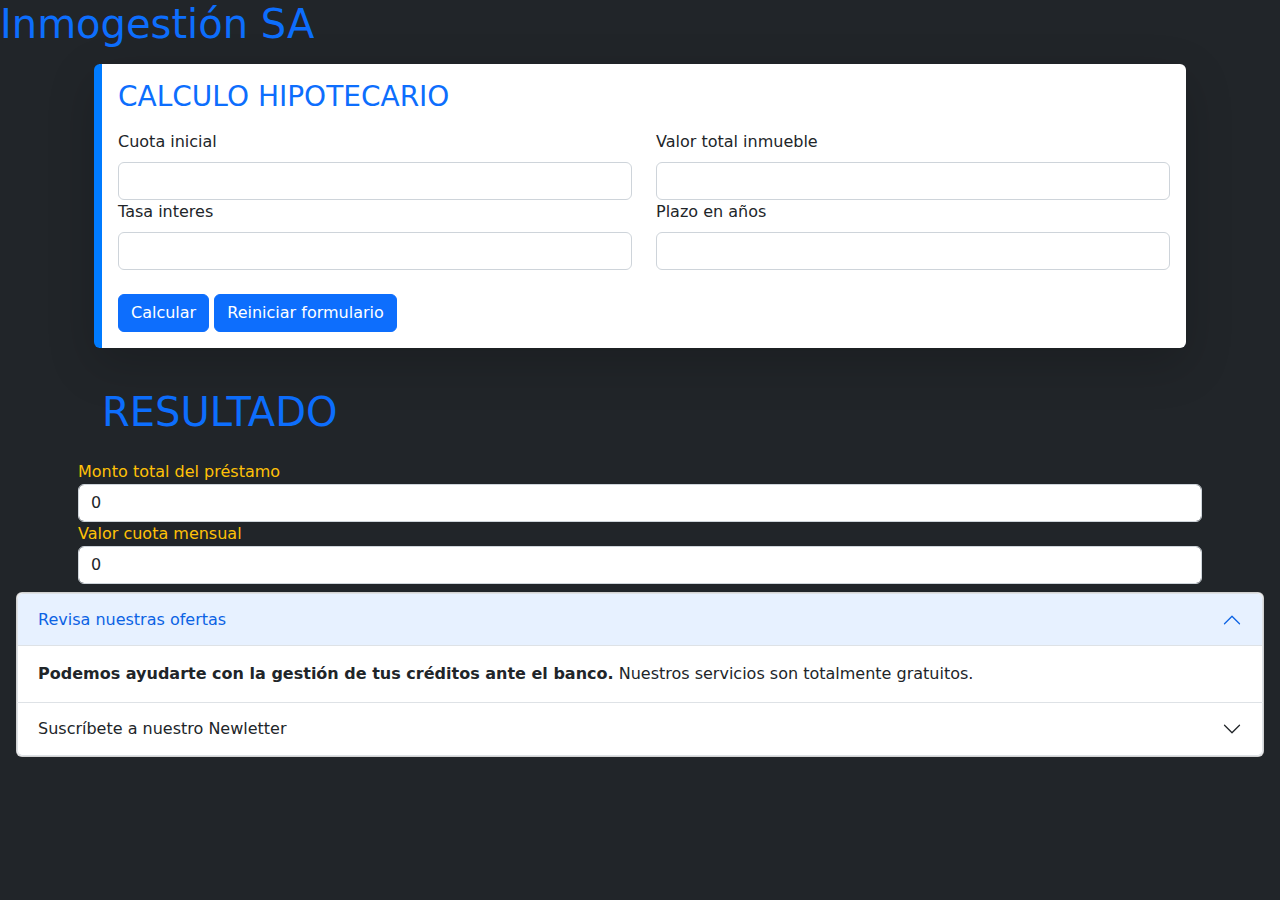
<file: index.html>
<!DOCTYPE html>
<html lang="en">

<head>
    <meta charset="UTF-8">
    <meta name="viewport" content="width=device-width, initial-scale=1.0">
    <title>Document</title>
 
    <link href="./css/bootstrap-5.2.3-dist/css/bootstrap.min.css" rel="stylesheet">
    <script src="./css/bootstrap-5.2.3-dist/js/bootstrap.min.js"></script>
    <link rel="stylesheet" href="./css/mortgage.css">   

</head>

<body class="bg-dark">
    <h1 class="text-primary">Inmogestión SA</h1>

    <div class="container p-2">
        <div class="card mx-3 shadow-lg" style="border:none; border-left: 8px solid #007bff;">
            <div class="card-body">

                <h3 class="text-primary text-uppercase mb-3">Calculo hipotecario</h3>

                <form action="" id="form_mortgage" onsubmit="return calculateMortgage(event)" method="get"
                    target="_self">

                    <div class="row">

                        <div class="col">
                            <label for="f_cuota" class="form-label">Cuota inicial</label>
                            <input type="text" name="" id="f_cuota" class="form-control">
                        </div>
                        <div class="col">
                            <label for="f_valor_total" class="form-label">Valor total inmueble</label>
                            <input type="text" name="" id="f_valor_total" class="form-control">
                        </div>
                    </div>

                    <div class="row">
                        <div class="col">
                            <label for="f_t_interes" class="form-label">Tasa interes</label>
                            <input type="text" name="" id="f_t_interes" class="form-control">
                        </div>
                        <div class="col">
                            <label for="f_plazo" class="form-label">Plazo en años</label>
                            <input type="text" name="" id="f_plazo" class="form-control">
                        </div>
                    </div>


                    <br />
                    <button type="submit" class="btn btn-primary">Calcular</button>
                    <button onclick="reset_form()" class="btn btn-primary">Reiniciar formulario</button>

                </form>
            </div>
        </div>
    </div>

    <br />

    <div class="container p-2">

        <h1 class="text-primary text-uppercase mb-4 ms-4">Resultado</h1>

        <label for="o_monto_prestamo" class="text-warning">Monto total del préstamo</label>
        <output id="o_monto_prestamo" class="form-control">0</output>

        <label for="o_cuota_mensual" class="text-warning">Valor cuota mensual</label>
        <output id="o_cuota_mensual" class="form-control">0</output>
    </div>

    <div class="card mx-3">

        <div class="accordion" id="accordionExample">
            <div class="accordion-item">
                <h2 class="accordion-header">
                    <button class="accordion-button" type="button" data-bs-toggle="collapse"
                        data-bs-target="#collapseOne" aria-expanded="true" aria-controls="collapseOne">
                        Revisa nuestras ofertas
                    </button>
                </h2>
                <div id="collapseOne" class="accordion-collapse collapse show" data-bs-parent="#accordionExample">
                    <div class="accordion-body">
                        <strong>Podemos ayudarte con la gestión de tus créditos ante el banco.</strong> 
                        Nuestros servicios son totalmente gratuitos.
                    </div>
                </div>
            </div>
            <div class="accordion-item">
                <h2 class="accordion-header">
                    <button class="accordion-button collapsed" type="button" data-bs-toggle="collapse"
                        data-bs-target="#collapseTwo" aria-expanded="false" aria-controls="collapseTwo">
                        Suscríbete a nuestro Newletter
                    </button>
                </h2>
                <div id="collapseTwo" class="accordion-collapse collapse" data-bs-parent="#accordionExample">
                    <div class="accordion-body">
                        <strong>Déjanos tus datos.</strong> 
                    </div>
                    <div>
                        <button class="btn btn-primary" onclick="window.location.href='./views/contact.html'"> Suscríbete </button>
                    </div>
                </div>
            </div>
        </div>

    </div>

    <script src="./js/mortgage.js"></script>

</body>

</html>
</file>
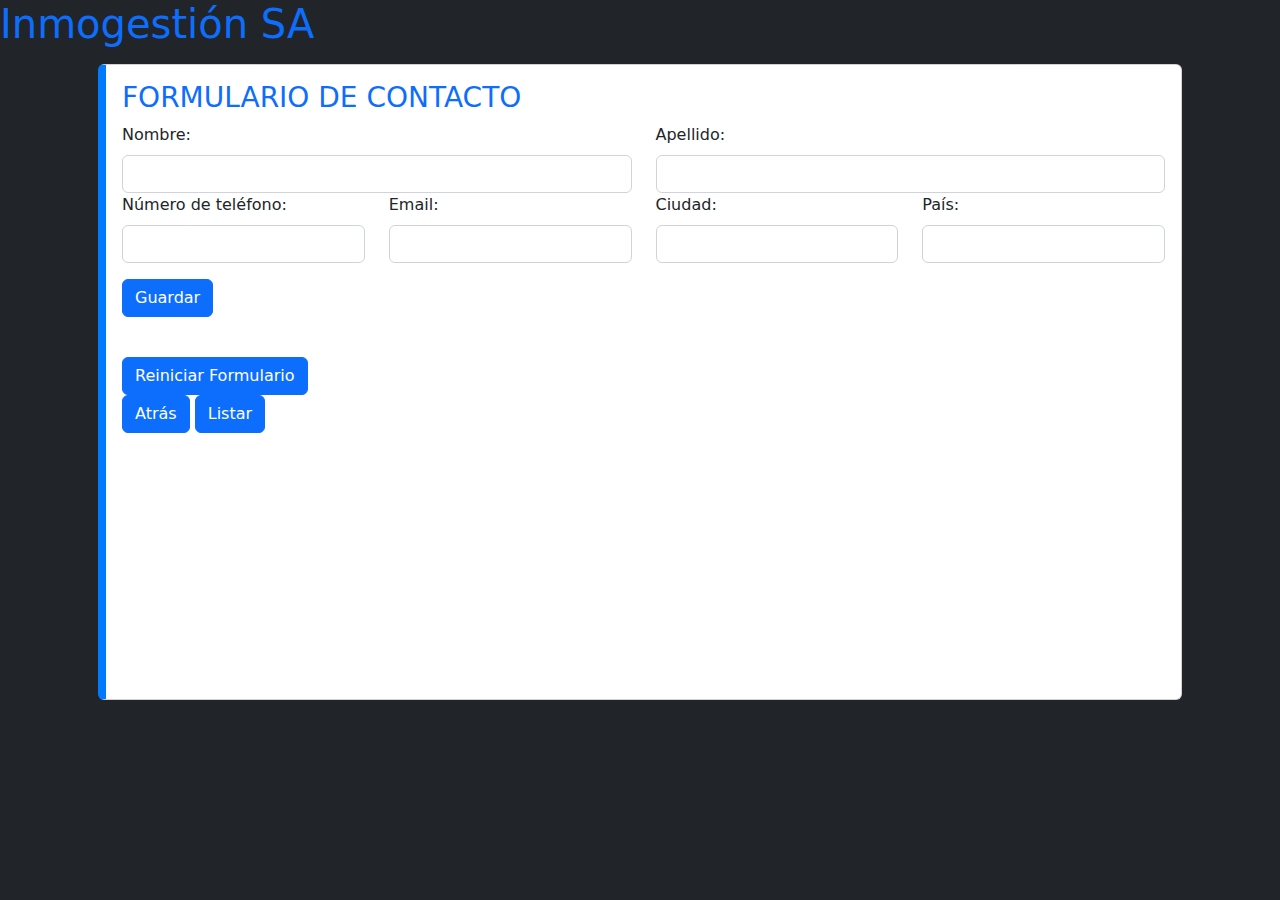
<file: views/contact.html>
<!DOCTYPE html>
<html lang="en">

<head>
    <meta charset="UTF-8">
    <meta name="viewport" content="width=device-width, initial-scale=1.0">
    <link rel="stylesheet" href="../css/bootstrap-5.2.3-dist/css/bootstrap.min.css">
    <script src="../css/bootstrap-5.2.3-dist/js/bootstrap.min.js"></script>
    <link rel="stylesheet" href="../css/mortgage.css">
    <title>Contact</title>
</head>

<body class="bg-dark">

    <h1 class="text-primary">Inmogestión SA</h1>
    <div class="container">
        <div class="card m-3" style="border-left: 8px solid #007bff;">
            <div class="card-body">
                <form action="" onsubmit="datos_contacto(event)" id="form_contact" target="_self" method="get">

                    <h3 class="text-primary text-uppercase">Formulario de contacto</h3>
                    <div class="row">
                        <div class="col">
                            <label for="inp_nombre" class="form-label">Nombre:</label>
                            <input type="text" id="inp_nombre" class="form-control">
                        </div>
                        <div class="col">
                            <label for="inp_apellido" class="form-label">Apellido:</label>
                            <input type="text" id="inp_apellido" class="form-control">
                        </div>
                    </div>

                    <div class="row">
                        <div class="col">
                            <label for="inp_telefono" class="form-label">Número de teléfono:</label>
                            <input type="tel" id="inp_telefono" class="form-control">
                        </div>
                        <div class="col">
                            <label for="inp_email" class="form-label">Email:</label>
                            <input type="email" id="inp_email" class="form-control">
                        </div>
                        <div class="col">
                            <label for="inp_ciudad" class="form-label">Ciudad:</label>
                            <input type="text" id="inp_ciudad" class="form-control">
                        </div>
                        <div class="col">
                            <label for="inp_pais" class="form-label">País:</label>
                            <input type="text" id="inp_pais" class="form-control">
                        </div>
                    </div>


                    <div class="my-3">
                        <button type="submit" class="btn btn-primary">Guardar</button>
                    </div>

                </form>

                <br/>

                <button onclick="reset_form()" class="btn btn-primary">Reiniciar Formulario</button>

                <br/>

                <button onclick="window.location.href='../index.html'" class="btn btn-primary">Atrás</button>

                <button onclick="listarContactos()" class="btn btn-primary">Listar</button>
            </div>

            <div id="table_contact" class="tableFixedHead"> </div>
        </div>
    </div>

    <script src="../js/contact.js"></script>

</body>

</html>
</file>
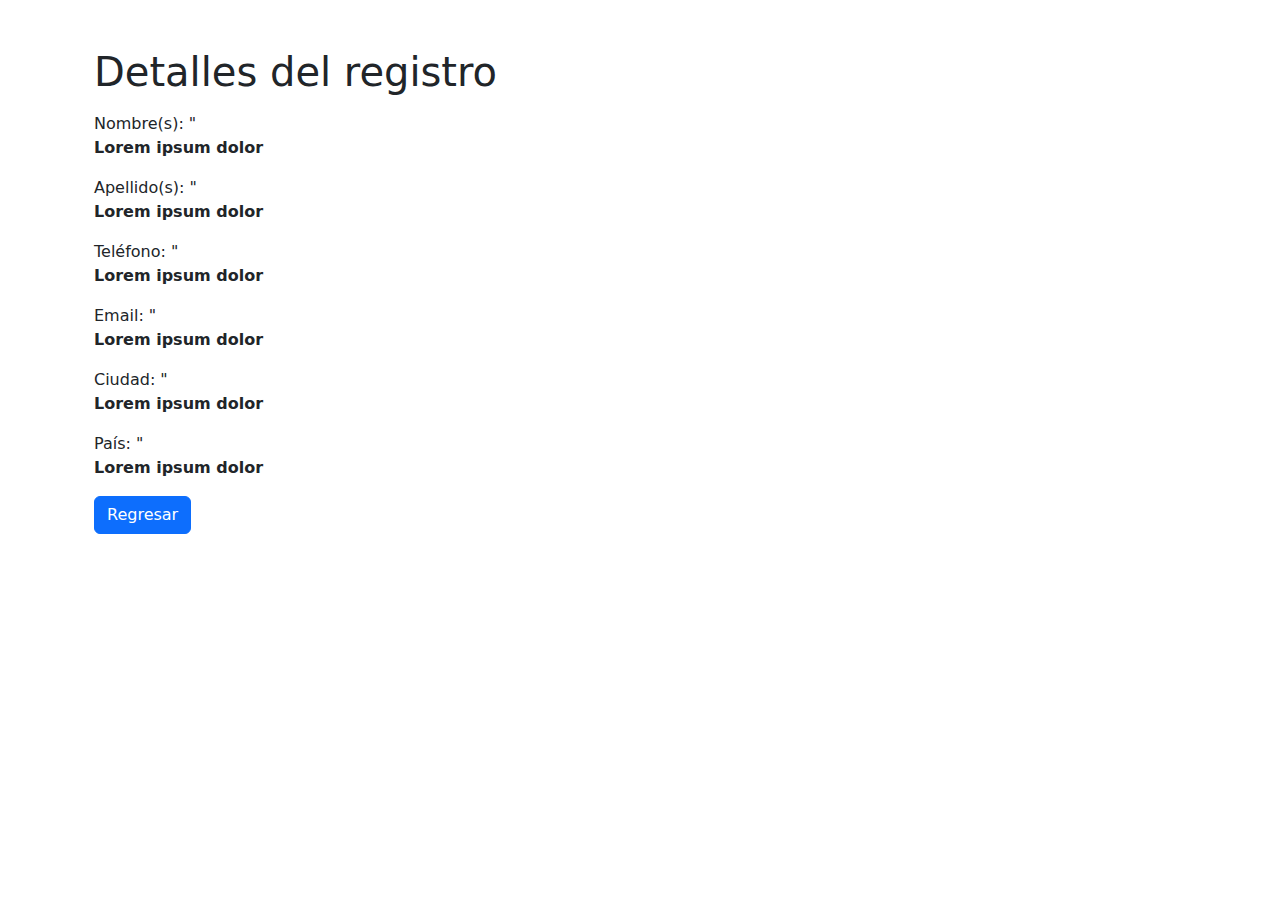
<file: views/details.html>
<!DOCTYPE html>
<html lang="en">

<head>
    <meta charset="UTF-8">
    <meta name="viewport" content="width=device-width, initial-scale=1.0">
    <link rel="stylesheet" href="../css/bootstrap-5.2.3-dist/css/bootstrap.min.css">
    <script src="../css/bootstrap-5.2.3-dist/js/bootstrap.min.js"></script>

    <title>Detalles del contacto</title>
</head>

<body>

    <div class="container">
        <div class="container-fluid">
            <div class="row">
                <div class="col-md-12">
                    <h1 class="mt-5 mb-3">Detalles del registro</h1>
                    <div class="form-group">
                        <label for="pname">Nombre(s): "</label>
                        <p id="pname" class="fw-bold">Lorem ipsum dolor </p>
                    </div>
                    <div class="form-group">
                        <label for="psurname">Apellido(s): "</label>
                        <p id="psurname" class="fw-bold">Lorem ipsum dolor </p>
                    </div>
                    <div class="form-group">
                        <label for="pphone">Teléfono: "</label>
                        <p id="pphone" class="fw-bold">Lorem ipsum dolor </p>
                    </div>
                    <div class="form-group">
                        <label for="pemail">Email: "</label>
                        <p id="pemail" class="fw-bold">Lorem ipsum dolor </p>
                    </div>
                    <div class="form-group">
                        <label for="pcity">Ciudad: "</label>
                        <p id="pcity" class="fw-bold">Lorem ipsum dolor </p>
                    </div>
                    <div class="form-group">
                        <label for="pcountry">País: "</label>
                        <p id="pcountry" class="fw-bold">Lorem ipsum dolor </p>
                    </div>

                    <p><a href="./contact.html" class="btn btn-primary">Regresar</a></p>
                </div>


            </div>
        </div>

    </div>



    <script src="../js/contact.js"></script>
    <script> window.onload = verDetalles();</script>
</body>

</html>
</file>
<file: css/mortgage.css>
.alertaPorcentaje{
    color: red;
    background-color: black;
}

.tableFixedHead{
    overflow-y: auto;
    height: 250px;
    text-align: left;
    display: block;
}

.tableFixedHead thead th{
    position: sticky;
    top: 0;
}

table{
    border-collapse: collapse;
    width: 100%;
}

th, td {
    padding: 8px 16px;
    border: 1px solid #ccc;
}

th {
    background: #eee;
}
</file>
